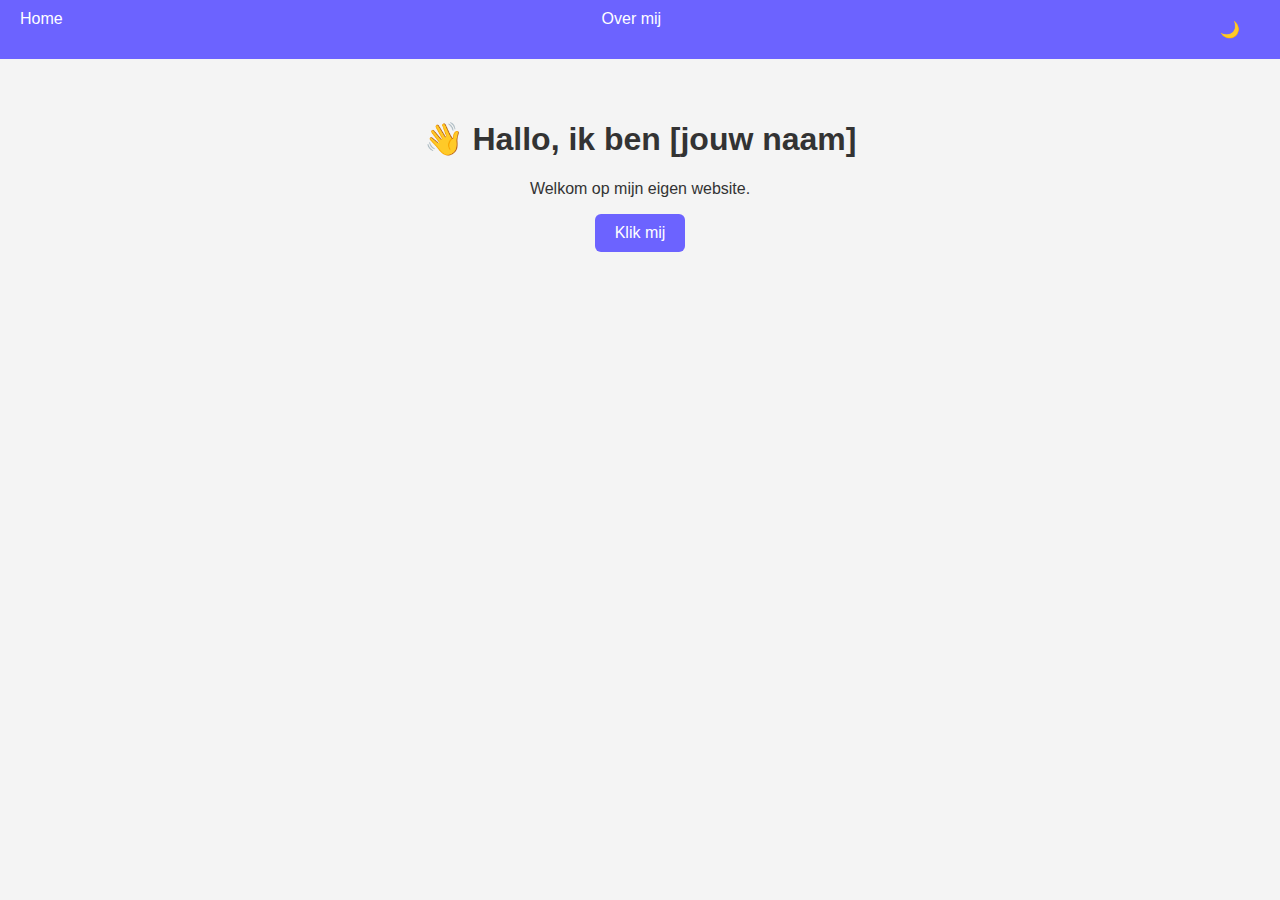
<file: index.html>
<!DOCTYPE html>
<html lang="nl">
<head>
  <meta charset="UTF-8">
  <title>Mijn Website</title>
  <link rel="stylesheet" href="style.css">
</head>
<body>

<nav>
  <a href="index.html">Home</a>
  <a href="about.html">Over mij</a>
  <button onclick="toggleDark()">🌙</button>
</nav>

<header>
  <h1>👋 Hallo, ik ben [jouw naam]</h1>
  <p>Welkom op mijn eigen website.</p>
  <button onclick="klik()">Klik mij</button>
</header>

<script src="script.js"></script>
</body>
</html>
</file>
<file: style.css>
* {
  box-sizing: border-box;
}

body {
  margin: 0;
  font-family: Arial, sans-serif;
  background: #f4f4f4;
  color: #333;
}

nav {
  display: flex;
  justify-content: space-between;
  background: #6c63ff;
  padding: 10px 20px;
}

nav a, nav button {
  color: white;
  text-decoration: none;
  background: none;
  border: none;
  font-size: 16px;
  cursor: pointer;
}

header, section {
  padding: 40px;
  text-align: center;
}

button {
  padding: 10px 20px;
  border-radius: 6px;
  border: none;
  background: #6c63ff;
  color: white;
  font-size: 16px;
}

/* afbeelding */
img {
  width: 200px;
  border-radius: 50%;
  margin-bottom: 20px;
}

/* dark mode */
.dark {
  background: #121212;
  color: #eee;
}

.dark nav {
  background: #333;
}

/* mobiel */
@media (max-width: 600px) {
  header, section {
    padding: 20px;
  }
}
#spel {
  margin-top: 30px;
  padding: 20px;
  border: 2px solid #6c63ff;
  border-radius: 12px;
  background: #f9f9f9;
}

#spel button {
  background: #ff6c63;
}

#spel button:hover {
  background: #e5534f;
}
</file>
